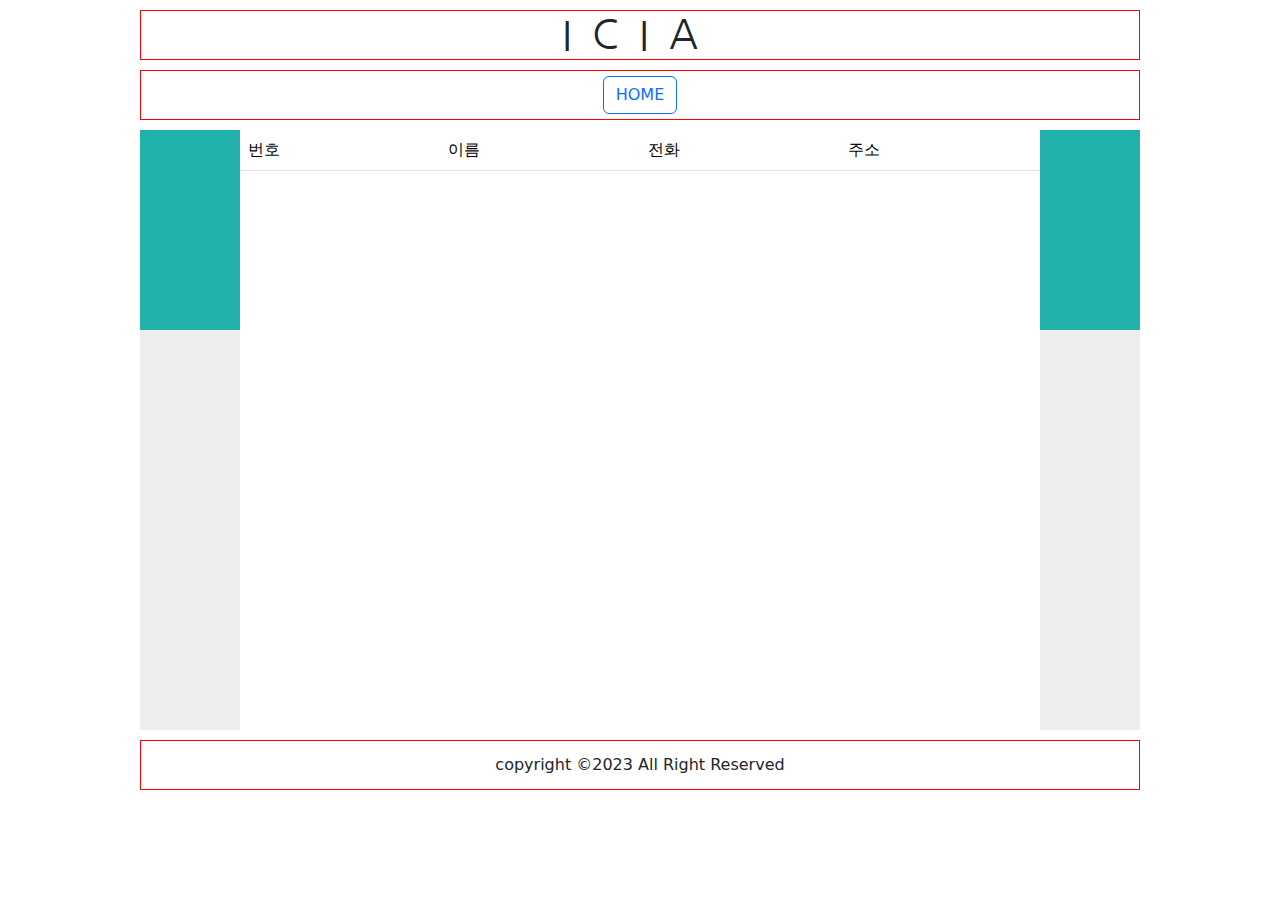
<file: test.html>
<!DOCTYPE html>
<html lang="ko">
<head>
  <meta charset="UTF-8">
  <meta name="viewport" content="width=device-width, initial-scale=1.0">
  <meta http-equiv="Content-Security-Policy" content="upgrade-insecure-requests">
  <link href="https://cdn.jsdelivr.net/npm/bootstrap@5.2.3/dist/css/bootstrap.min.css" rel="stylesheet">
  <script src="https://cdn.jsdelivr.net/npm/bootstrap@5.2.3/dist/js/bootstrap.bundle.min.js"></script>
  <script src="https://ajax.googleapis.com/ajax/libs/jquery/3.6.4/jquery.min.js"></script>
  <script src="test.js"></script>
  <link rel="stylesheet" href="test.css">
  <script src="test.js"></script>
  <title>test</title>
  <script>
    $(document).ready(async function(){
      const pageno = getPageno();
      const result = await fetch(pageno);
      if(result===null){
        alert('서버가 응답하지 않습니다');
        location.href - "index.html";
      }
      const pagination = getPagination(result);
      printContacts(result.contacts);
      printPagination(pagination,result.pageno);
    })
  </script>
</head>
<body>
  <div id="page">
    <header>
      <h1>ICIA</h1>
    </header>
    <nav>
      <a type="button" class="btn btn-outline-primary" href="index.html">HOME</a>
    </nav>
    <main>
      <aside>
      </aside>
      <section>
        <table class="table table-border">
          <thead>
            <tr>
              <td>번호</td>
              <td>이름</td>
              <td>전화</td>
              <td>주소</td>
            </tr>
          </thead>
          <tbody id="tbody">
          </tbody>
        </table>
        <ul class="pagination" id="pagination" style="display: flex; justify-content: center;">
        </ul>
      </section>
      <aside>
      </aside>
    </main>
    <footer>copyright &copy;2023 All Right Reserved</footer>
  </div>
</body>
</html>
</file>
<file: test.css>
@import url('https://fonts.googleapis.com/css2?family=Nanum+Gothic:wght@800&display=swap');

#page {
  box-sizing: border-box;
  width: 1000px;
  margin: auto;
}

#page h1 {
  margin: 0;
  padding: 0;
  font-family: 'Nanum Gothic', sans-serif;
}

header, nav, footer{
  height: 50px;
  margin-top: 10px;
  margin-bottom: 10px;
  border: 1px solid red;
  padding: 0 20px;
  display: flex;
  justify-content: center;
  align-items: center;
}

main {
  width: 1000px;
  display: flex;
  background-color: #eee;
  justify-content: center;
}

aside{
  width: 100px;
  height: 200px;
  background-color: lightseagreen;
}

section{
  width: 800px;
  min-height: 600px;
  background-color: white;
}

footer{
  display: flex;
  justify-content: center;
  align-items: center;
}

.fa-magnifying-glass{
  margin-top: 7px;
  margin-right: 10px;
}

h1{
  margin-left: 20px;
  font-family: 'Nanum Gothic', sans-serif;
  letter-spacing: 0.5em;
}
</file>
